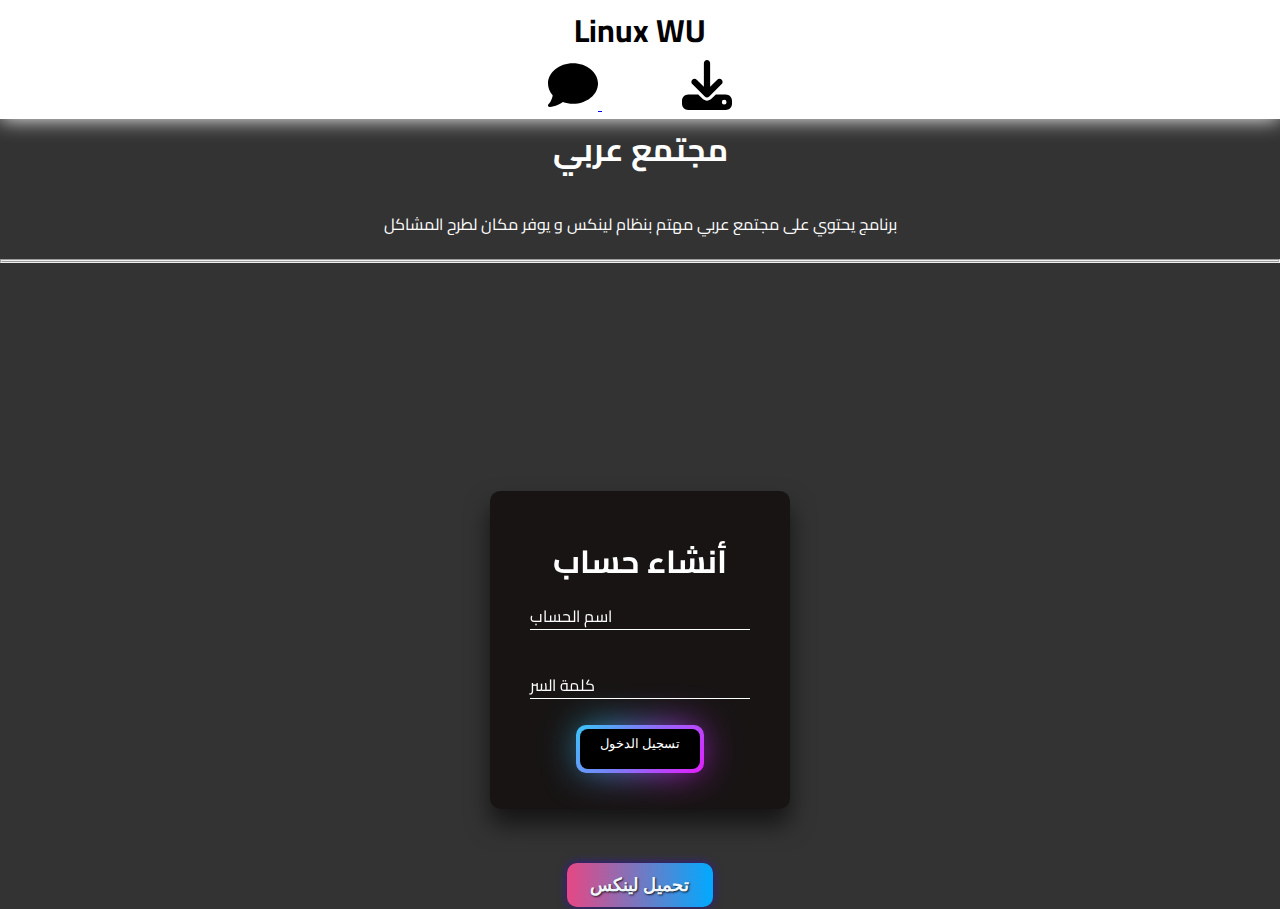
<file: index.html>
<!DOCTYPE html>
<html lang="en">
<head>
    <meta charset="UTF-8">
    <meta name="viewport" content="width=device-width, initial-scale=1.0">
    <link rel="stylesheet" href="src/css/style.css">
    <link rel="preconnect" href="https://fonts.googleapis.com">
    <link rel="preconnect" href="https://fonts.gstatic.com" crossorigin>
    <link href="https://fonts.googleapis.com/css2?family=Cairo:wght@600&display=swap" rel="stylesheet">
    <title>home page</title>
    <style>
          .submit-button{
    position: relative;
    width: 120px;
    height: 40px;
    background-color: #000;
    display: flex;
    align-items: center;
    color: white;
    flex-direction: column;
    justify-content: center;
    border: none;
    padding: 12px;
    gap: 12px;
    border-radius: 8px;
    cursor: pointer;
  }
  
  .submit-button::before {
    content: '';
    position: absolute;
    inset: 0;
    left: -4px;
    top: -1px;
    margin: auto;
    width: 128px;
    height: 48px;
    border-radius: 10px;
    background: linear-gradient(-45deg, #e81cff 0%, #40c9ff 100% );
    z-index: -10;
    pointer-events: none;
    transition: all 0.6s cubic-bezier(0.175, 0.885, 0.32, 1.275);
  }
  
  .submit-button::after {
    content: "";
    z-index: -1;
    position: absolute;
    inset: 0;
    background: linear-gradient(-45deg, #fc00ff 0%, #00dbde 100% );
    transform: translate3d(0, 0, 0) scale(0.95);
    filter: blur(20px);
  }
  
  .submit-button:hover::after {
    filter: blur(30px);
  }
  
  .submit-button:hover::before {
    transform: rotate(-180deg);
  }
  
  .submit-button:active::before {
    scale: 0.7;
  }
  
    </style>
</head>
<body>

    <div class="app">
    <center>        
        <div class="header">
            <div class="title-application">
                <h1 class="title">
                    Linux WU
                </h1>
            </div>

            <div class="icons">
                <a href="pages/chat.html" class="link">
                    <img src="img/comment-solid.svg" alt="" srcset="" width="50px" height="50px">
                </a>
                <a href="pages/download.html" class="link">
                    <img src="img/download-solid.svg" alt="" width="50px" height="50px">
                </a>
            </div>
    </center>            
        </div>
        <div class="linux-chat">
            <center>
                <h1>
                   مجتمع عربي
                </h1>

                <br>
                <p>
                    برنامج يحتوي على مجتمع عربي مهتم بنظام لينكس و يوفر مكان لطرح المشاكل 
                </p>

                <fieldset style="width: 100%; margin-top: 20px;"></fieldset>

                <div class="register">
                    <div class="login-box" style="width: 300px;">
                        <center>
                            <h1>
                                أنشاء حساب
                            </h1>
                        </center>
                        <form action="src/php/index.php" method="post">
                          <div class="user-box">
                            <input type="text" name="email" required>
                            <label>اسم الحساب</label>
                          </div>
                          <div class="user-box">
                            <input type="password" name="password" required>
                            <label>كلمة السر</label>
                          </div><center>
                            <button type="submit" class="submit-button">
                             تسجيل الدخول
                             <span></span>
                         </center>                                
                            </button>

                        </form>
                      </div>
                </div>
            </center>
        </div>
        <div class="download-linux" style="margin-top: 100px;">  
            <center>
                <h1>
                    <a href="pages/download.html">
                    <button class="button">
                        تحميل لينكس
                      </button>                        
                    </a>

                </h1>
            </center>
        </div>
    </div>        


</body>
</html>
</file>
<file: src/css/style.css>
*{
    margin: 0;
    padding: 0;
    box-sizing: border-box;
}
body{
    background-color: #333;
    font-family: 'Cairo', sans-serif;
    color: white;
}
.title{
    color: black;
}
.header{
    background-color: white;
    box-shadow: 0 0 20px 0 white;
}
.link{
    margin: 40px;
}
.login-box {
    margin-top: 200px;
    position: absolute;
    top: 50%;
    left: 50%;
    width: 300px;
    padding: 40px;
    transform: translate(-50%, -50%);
    background: rgba(24, 20, 20, 0.987);
    box-sizing: border-box;
    box-shadow: 0 15px 25px rgba(0,0,0,.6);
    border-radius: 10px;
    width: 300px;
  }
  
  .login-box .user-box {
    position: relative;
  }
  
  .login-box .user-box input {
    width: 100%;
    padding: 10px 0;
    font-size: 16px;
    color: #fff;
    margin-bottom: 30px;
    border: none;
    border-bottom: 1px solid #fff;
    outline: none;
    background: transparent;
  }
  
  .login-box .user-box label {
    position: absolute;
    top: 0;
    left: 0;
    padding: 10px 0;
    font-size: 16px;
    color: #fff;
    pointer-events: none;
    transition: .5s;
  }
  
  .login-box .user-box input:focus ~ label,
  .login-box .user-box input:valid ~ label {
    top: -20px;
    left: 0;
    color: #bdb8b8;
    font-size: 12px;
  }
  
  .login-box form a {
    position: relative;
    display: inline-block;
    padding: 10px 20px;
    color: #ffffff;
    font-size: 16px;
    text-decoration: none;
    text-transform: uppercase;
    overflow: hidden;
    transition: .5s;
    margin-top: 40px;
    letter-spacing: 4px
  }
  
  .login-box a:hover {
    background: #03f40f;
    color: #fff;
    border-radius: 5px;
    box-shadow: 0 0 5px #03f40f,
                0 0 25px #03f40f,
                0 0 50px #03f40f,
                0 0 100px #03f40f;
  }
  
  .login-box a span {
    position: absolute;
    display: block;
  }
  
  @keyframes btn-anim1 {
    0% {
      left: -100%;
    }
  
    50%,100% {
      left: 100%;
    }
  }
  
  .login-box a span:nth-child(1) {
    bottom: 2px;
    left: -100%;
    width: 100%;
    height: 2px;
    background: linear-gradient(90deg, transparent, #03f40f);
    animation: btn-anim1 2s linear infinite;
  }
  .button {
    margin-top: 500px;
    padding: 0.6em 1.3em;
    font-weight: 900;
    font-size: 18px;
    background: linear-gradient(to right, rgb(231, 71, 132), 
    rgb(0, 170, 255));
    /* Gradient background */
    border-radius: 10px;
    border: none;
    color: aliceblue;
    text-shadow: 1px 1px 2px rgba(0, 0, 0, 0.8);
    /* Text shadow effect */
    box-shadow: 0 0 10px rgba(55, 0, 255, 0.5);
    cursor: pointer;
    transition: transform 0.3s ease, box-shadow 0.3s ease, color 0.3s ease;
  }
  
  .button:hover {
    transform: scale(1.1);
    box-shadow: 0 0 15px rgb(231, 71, 132);
    color: white;
  }


  .card {
    width: 190px;
    height: 254px;
    background-image: linear-gradient(144deg,#8608b4, #492fed 60%,#bd6fda);
    border: none;
    border-radius: 10px;
    padding-top: 10px;
    position: relative;
    margin: auto;
    font-family: inherit;
  }
  
  .card span {
    font-weight: 600;
    color: white;
    text-align: center;
    display: block;
    padding-top: 10px;
    font-size: 1.3em;
  }
  
  .card .job {
    font-weight: 400;
    color: white;
    display: block;
    text-align: center;
    padding-top: 5px;
    font-size: 1em;
  }
  
  .card .img {
    width: 70px;
    height: 70px;
    background: #e8e8e8;
    border-radius: 100%;
    margin: auto;
    margin-top: 20px;
  }
  
  .card button {
    padding: 8px 25px;
    display: block;
    margin: auto;
    border-radius: 8px;
    border: none;
    margin-top: 30px;
    background: #e8e8e8;
    color: #111111;
    font-weight: 600;
  }
  
  .card button:hover {
    background: #212121;
    color: #ffffff;
  }
  #margin{
    margin-top: 40px;
  }
  .submit-button{
    position: relative;
    width: 120px;
    height: 40px;
    background-color: #000;
    display: flex;
    align-items: center;
    color: white;
    flex-direction: column;
    justify-content: center;
    border: none;
    padding: 12px;
    gap: 12px;
    border-radius: 8px;
    cursor: pointer;
  }
  
  .submit-button::before {
    content: '';
    position: absolute;
    inset: 0;
    left: -4px;
    top: -1px;
    margin: auto;
    width: 128px;
    height: 48px;
    border-radius: 10px;
    background: linear-gradient(-45deg, #e81cff 0%, #40c9ff 100% );
    z-index: -10;
    pointer-events: none;
    transition: all 0.6s cubic-bezier(0.175, 0.885, 0.32, 1.275);
  }
  
  .submit-button::after {
    content: "";
    z-index: -1;
    position: absolute;
    inset: 0;
    background: linear-gradient(-45deg, #fc00ff 0%, #00dbde 100% );
    transform: translate3d(0, 0, 0) scale(0.95);
    filter: blur(20px);
  }
  
  .submit-button:hover::after {
    filter: blur(30px);
  }
  
  .submit-button:hover::before {
    transform: rotate(-180deg);
  }
  
  .submit-button:active::before {
    scale: 0.7;
  }
</file>
